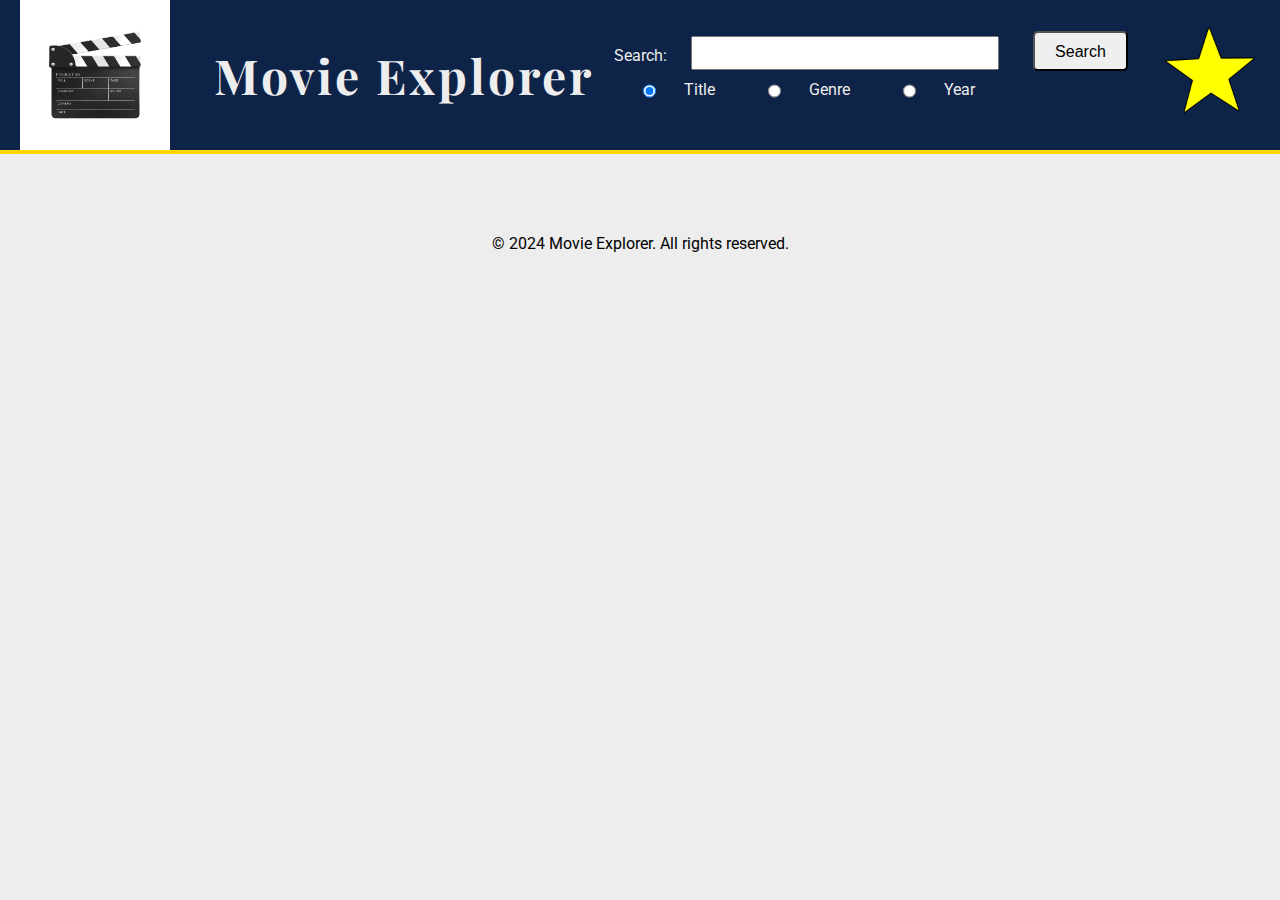
<file: index.html>
<!DOCTYPE html>
<html lang="en">
<head>
    <meta charset="UTF-8">
    <meta name="viewport" content="width=device-width, initial-scale=1.0">
    <title>Movie Explorer | Home</title>
    <link rel="stylesheet" href="./styles/style.css">
    <link rel="icon" type="image/x-icon" href="./images/favicon.ico">
    <script type="module" src="./scripts/main.js"></script>
</head>
<body>
    <header>
        <a href="index.html">
            <img src="./images/clipper.jpg" alt="Movie Clipper">
            <h1>Movie Explorer</h1>
        </a>
        <form id="search-bar">
            <fieldset>
                <label for="query">Search: </label>
                <input type="text" name="query" id="query"><br>
                <div id="searchby-radio">
                    <input type="radio" id="title" name="searchby" value="title" checked>
                    <label for="title">Title</label><br>
                    <input type="radio" id="genre" name="searchby" value="genre">
                    <label for="genre">Genre</label><br>
                    <input type="radio" id="year" name="searchby" value="year">
                    <label for="year">Year</label>
                </div>
            </fieldset>
            <button id="search-btn">Search</button>
        </form>
        <a href="favMovies.html" id="bookmark-star"><img src="./images/yellow-star.png" alt="Yellow Star"></a>
    </header>
    <main>
        <div id="movie-container"></div>
        <div id="map">
            <p id="error"></p>
            
        </div>
    </main>
    <footer>
        <div class="copyright">
            &copy; 2024 Movie Explorer. All rights reserved.
        </div>
    </footer>
    
</body>
</html>
</file>
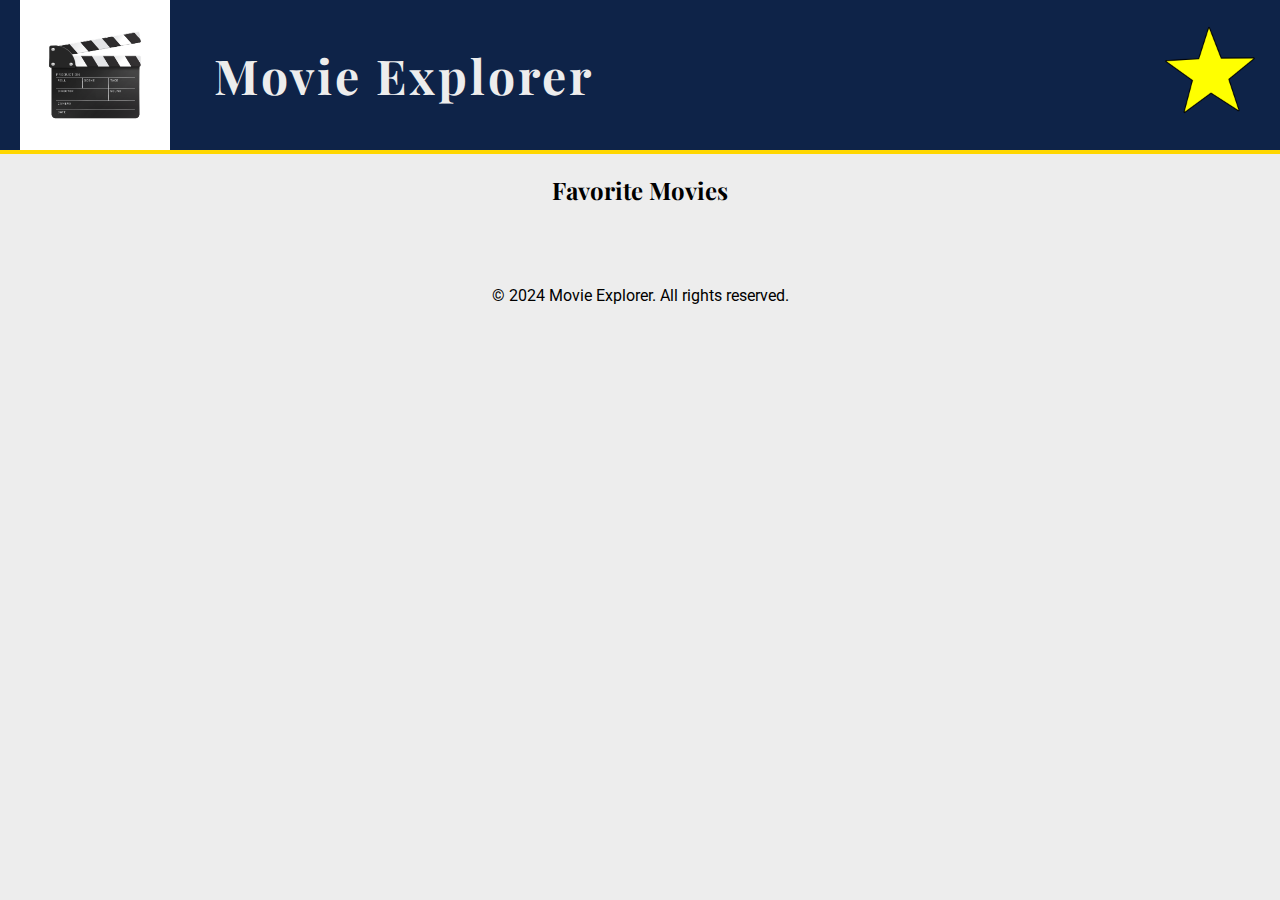
<file: favMovies.html>
<!DOCTYPE html>
<html lang="en">
<head>
    <meta charset="UTF-8">
    <meta name="viewport" content="width=device-width, initial-scale=1.0">
    <title>Movie Explorer | Favorite Movies</title>
    <link rel="stylesheet" href="./styles/style.css">
    <link rel="icon" type="image/x-icon" href="./images/favicon.ico">
    <script type="module" src="./scripts/favMovies.js"></script>
</head>
<body>
    <header>
        <a href="index.html">
            <img src="./images/clipper.jpg" alt="Movie Clipper">
            <h1>Movie Explorer</h1>
        </a>
        <a href="favMovies.html" id="bookmark-star"><img src="./images/yellow-star.png" alt="Yellow Star"></a>
    </header>
    <main>
        <h2>Favorite Movies</h2>
        <div id="movie-container"></div>
       
    </main>
    <footer>
        <div class="copyright">
            &copy; 2024 Movie Explorer. All rights reserved.
        </div>
    </footer>
    
</body>
</html>
</file>
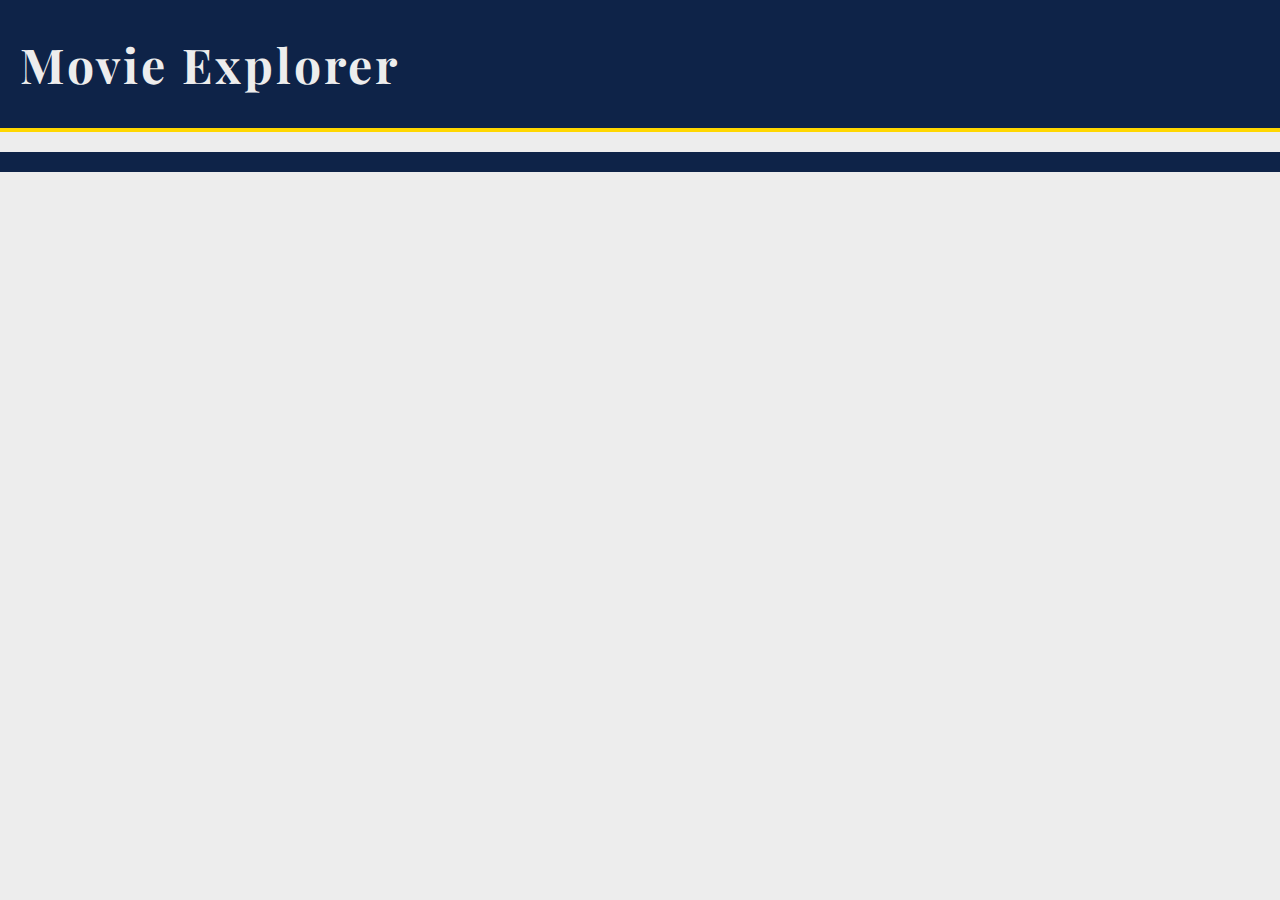
<file: movie-details.html>
<!DOCTYPE html>
<html lang="en">
<head>
    <meta charset="UTF-8">
    <meta name="viewport" content="width=device-width, initial-scale=1.0">
    <title>Movie Explorer</title>
    <link rel="stylesheet" href="./styles/style.css">
    <script type="module" src="./scripts/movieDetails.mjs"></script>
</head>
<body>
    <header>
        <h1>Movie Explorer</h1>
    </header>
    <main>
        <div id="movie-details"></div>
        
    </main>
    <footer>

    </footer>
    
</body>
</html>
</file>
<file: styles/style.css>
@import url('https://fonts.googleapis.com/css2?family=Playfair+Display&family=Roboto&display=swap');

:root {
    --primary-color: #0E2348;
    --secondary-color: #EDEDED;
    --accent-color: #FFD700;
    --heading-font: 'Playfair Display', serif;
    --body-font: 'Roboto', sans-serif;
}

body {
    margin: 0;
    padding: 0;
    text-align: center;
    font-family: var(--body-font);
    background-color: var(--secondary-color);
}

h1, h2, h3 {
    text-align: center;
    font-family: var(--heading-font);
}

header {
    display: flex;
    background-color: var(--primary-color);
    border-bottom: 4px solid var(--accent-color);
}

header a {
    text-decoration: none;
    color: inherit;
}


#search-bar {
    color: var(--secondary-color);
    margin: 0 auto;
    display: flex;
    align-content: center;
    flex-wrap: wrap;
}

fieldset {
    border: 0;
}

#searchby-radio {
    margin: 10px auto;
    display: flex;
    justify-content: space-evenly;
    width: 100%;
}

#search-btn {
    font-size: 1em;
    border-radius: 5px;
    padding: 10px 20px;
    height: 40px;
    margin-left: 20px;
}

#query {
    width: 300px;
    margin-left: 20px;
    font-size: 1.5em;
}

header img {
    display: inline-block;
    vertical-align: middle;
    width: 150px;
    height: auto;
    margin: 0 20px;
}
h1 {
    font-size: 3em;
    margin-left: 20px;
    align-self: center;
    color: var(--secondary-color);
    letter-spacing: 3px;
    display: inline-block;
    vertical-align: middle;
}

#bookmark-star {
    margin-right: 0;
    margin-left: auto;
    margin-top: 20px;
}

#bookmark-star img {
    display: block;
    width: 100px;
}

#movie-container {
    display: grid;
    grid-template-columns: repeat(4, 1fr);
    width: 95%;
    max-width: 100%;
    margin: 20px auto;
    padding: 20px;
    color: var(--secondary-color);
    border-radius: 12px;
}

.movie-card {
    padding: 20px;
    background-color: var(--primary-color);
    border: 1px solid white;
    border-radius: 5px;
}

.movie-card img {
    width: 100%;
    border: 1px solid var(--accent-color);
    border-radius: 5px;
}

#movie-container a {
    text-decoration: none; 
    color: inherit; 
}

footer {
    margin: 20px auto;
}

/* Movie Details page */

#movie-details {
    margin: 20px 0;
    background-color: var(--primary-color);
    color: var(--secondary-color);
    padding: 10px;
    display: grid;
    grid-template-columns: 1fr 1fr;
    grid-template-rows: 1fr 1fr;
    position: relative;
}

#grid-item1 {
    font-size: 1.2em;
}

#grid-item2 {
    width: 80%;
    text-align: left;
    align-self: center;
    background-color: var(--secondary-color);
    color: var(--primary-color);
    padding: 20px;
    border-radius: 5px;
    font-size: 1.5em;
}

/* Bookmark button styles */

.bookmark-button {
    position: absolute;
    top: 30px; 
    right: 30px; 
    background-color: var(--secondary-color); 
    color: var(--primary-color); 
    border: 1px solid #000; 
    padding: 20px 40px; 
    font-size: 1.2em;
    cursor: pointer; 
    border-radius: 5px;
}

/* Styles for bookmarked state */
.bookmark-button.bookmarked {
    background-color: var(--primary-color);
    color: var(--secondary-color);
    border: 1px solid var(--accent-color);
}

.bookmark-button:hover {
    background-color: var(--primary-color);
    color: var(--accent-color);
}

/* --------- */

#movie-details iframe {
    grid-column: 1 / 3;
    grid-row: 2 / 3;
    margin: 100px auto 20px auto;

}

#movie-details img {
    width: 50%;
    border: 1px solid var(--accent-color);
    border-radius: 5px;
}

#movie-details a {
    text-decoration: none;
}

#movie-details a:hover {
    text-decoration: underline;
}

@media only screen and (max-width: 768px) {
    body {
        max-width: 100%;
        margin: 0;
        padding: 0;
    }

    header {
        display: block;
        padding: 0;
        margin: 0 auto;
    }

    header img {
        display: inline-block;
    }

    #search-bar {
        width: 90%;
        margin: 20px auto 0px auto;
        padding-top: 20px;
        border-top: 1px solid var(--accent-color);
    }

    #query {
        width: 400px;
    }

    #bookmark-star {
        display: inline-block;
        margin: 10px auto;
    }
    #movie-container {
        grid-template-columns: 1fr;
        max-width: 700px;
        margin: 20px auto;
        padding: 0;
    }
    .movie-card {
        padding: 0;
    }
    .movie-card img {
        max-width: 700px;
    }

    #movie-details {
        grid-template-columns: 1fr;
        grid-template-rows: auto;
    }
    #grid-item1 {
        margin-top: 50px;
        grid-column: 1 / 2;
        grid-row: 1 / 2;
    }

    #grid-item2 {
        grid-column: 1 / 2;
        grid-row: 2 / 3;
        text-align: center;
        width: 100%;
        padding: 0;
        line-height: 1.5em;
    }

    #movie-details iframe {
        grid-column: 1 / 2;
        grid-row: 3 / 4;
        width: 560px;
        height: 315px;
        transform: scale(1.2);
        margin-bottom: 50px;
    }

    .bookmark-button {
        top: 10px;
        right: 10px;
    }
}
</file>
